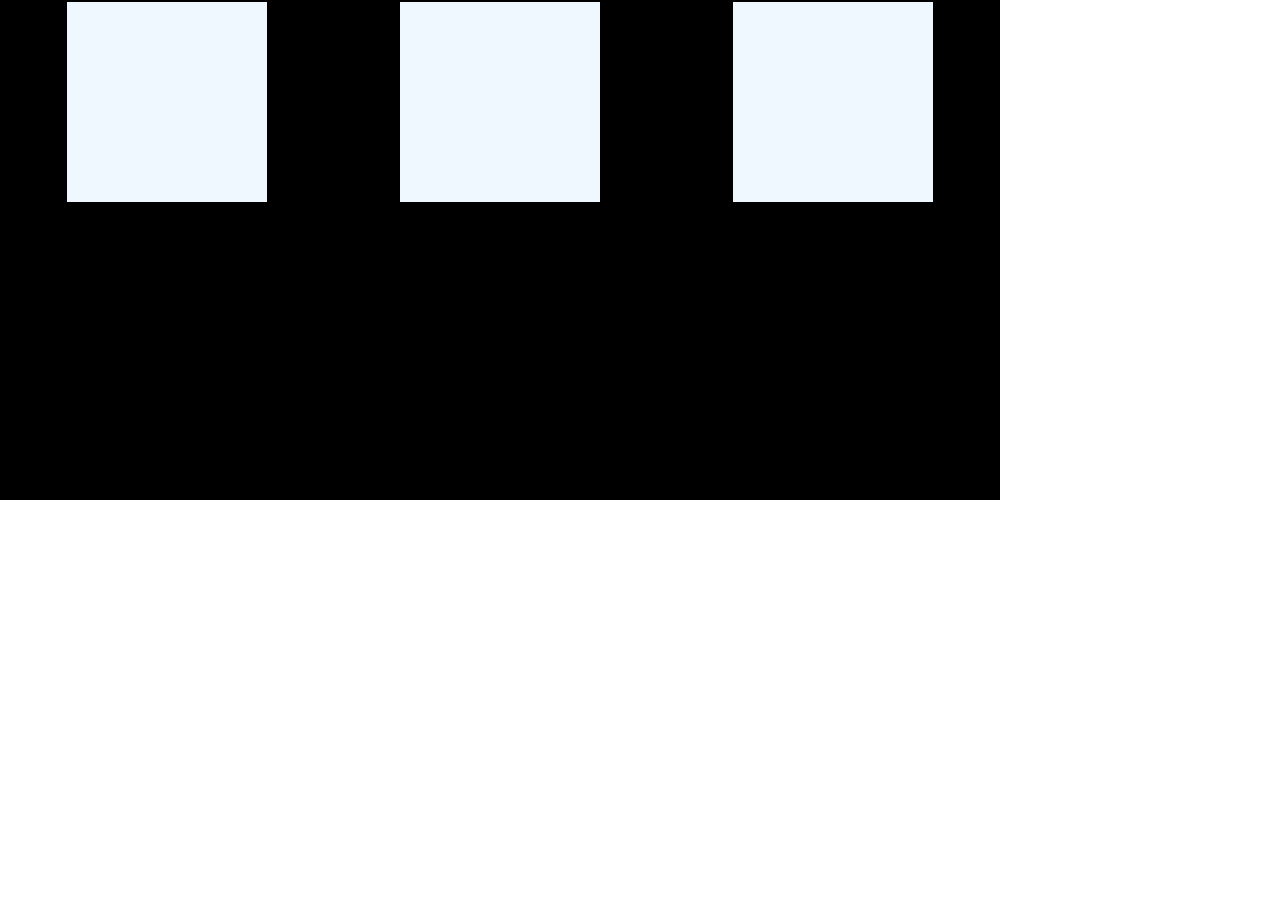
<file: imgdiv.htm>
<!DOCTYPE html>
<html lang="en">
<head>
    <meta charset="UTF-8">
    <meta http-equiv="X-UA-Compatible" content="IE=edge">
    <meta name="viewport" content="width=device-width, initial-scale=1.0">
    <title>Document</title>
    <link rel="stylesheet" href="./imgdiv.css">
</head>
<body>
    <div class="row">
        <div class="c1"></div>
        <div class="c1"></div>
        <div class="c1"></div>
    </div>
</body>
</html>
</file>
<file: imgdiv.css>
*{
    padding: 0;
    margin: 0;
}
.row{
    width: 1000px;
    height: 500px;
    background-color: black;
    display: flex;
    justify-content: space-around;
}
.c1{
    width: 200px;
    height: 200px;
    background-color: aliceblue;
    border: 2px solid black;
}
</file>
